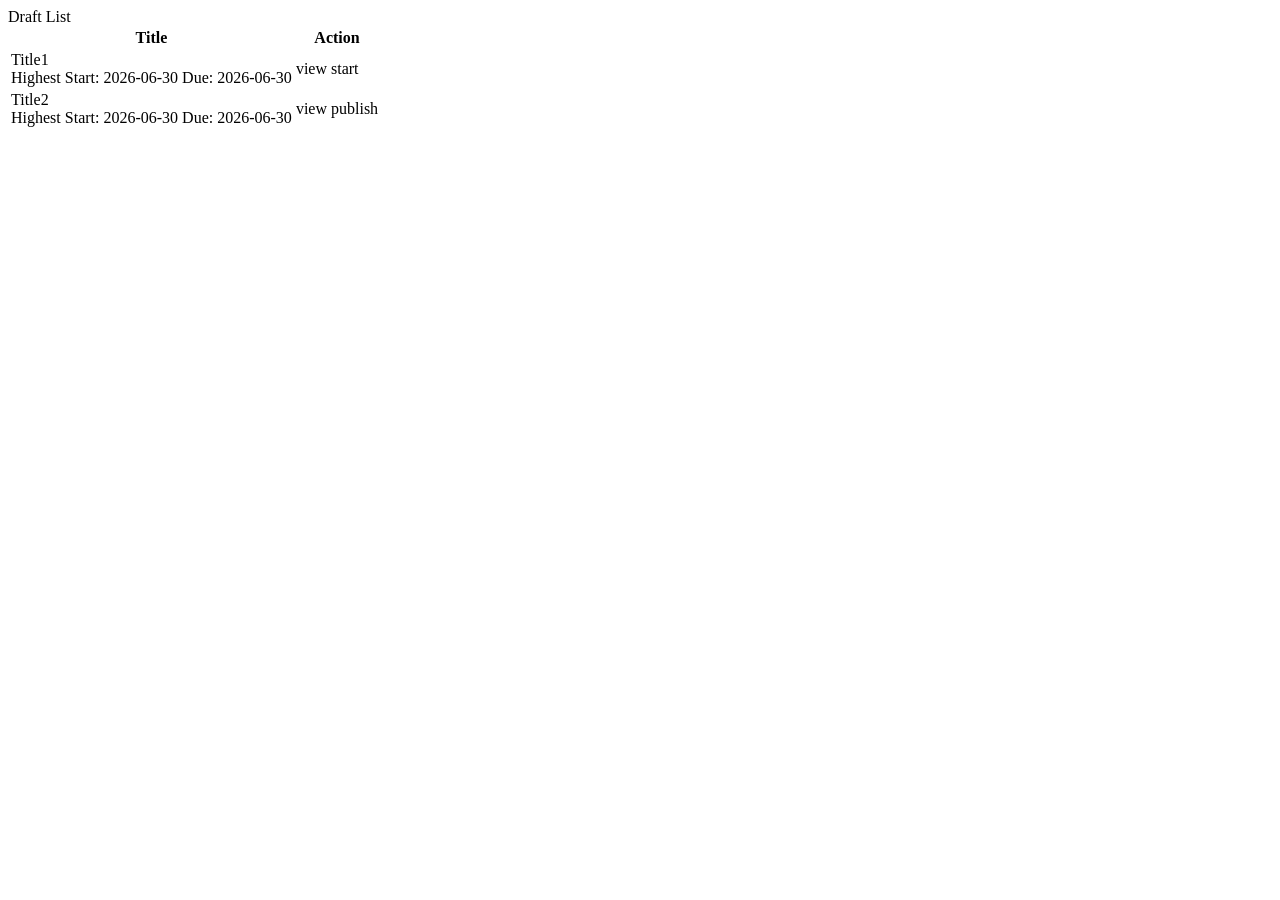
<file: src/main/resources/templates/fragment/draft.html>
<!doctype html>
<html lang="en">
<head>
    <meta charset="UTF-8"/>
    <meta name="viewport" content="width=device-width, initial-scale=1.0"/>
    <title>todo-app</title>
    <link rel="stylesheet" th:href="@{/root.css}">
    <link rel="stylesheet" th:href="@{/index.css}">
</head>
<body>
<div th:fragment="draft" class="draft">
    <div>
        Draft List
    </div>
    <table class="table">
        <thead>
        <tr>
            <th>Title</th>
            <th>Action</th>
        </tr>
        </thead>
        <tbody>
            <tr>
                <td>
                    Title1
                    <div>
                        <span class="card-content-item-meta-item p-highest">Highest</span>
                        <span class="card-content-item-meta-item tag-alert">Start: 2026-06-30</span>
                        <span class="card-content-item-meta-item tag-warn">Due: 2026-06-30</span>
                    </div>
                </td>
                <td>
                    <a class="content-button">view</a>
                    <a class="content-button">start</a>
                </td>
            </tr>
            <tr>
                <td>
                    Title2
                    <div>
                        <span class="card-content-item-meta-item p-highest">Highest</span>
                        <span class="card-content-item-meta-item tag-alert">Start: 2026-06-30</span>
                        <span class="card-content-item-meta-item tag-warn">Due: 2026-06-30</span>
                    </div>
                </td>
                <td>
                    <a class="content-button">view</a>
                    <a class="content-button">publish</a>
                </td>
            </tr>
        </tbody>
    </table>
</div>
</body>
</html>
</file>
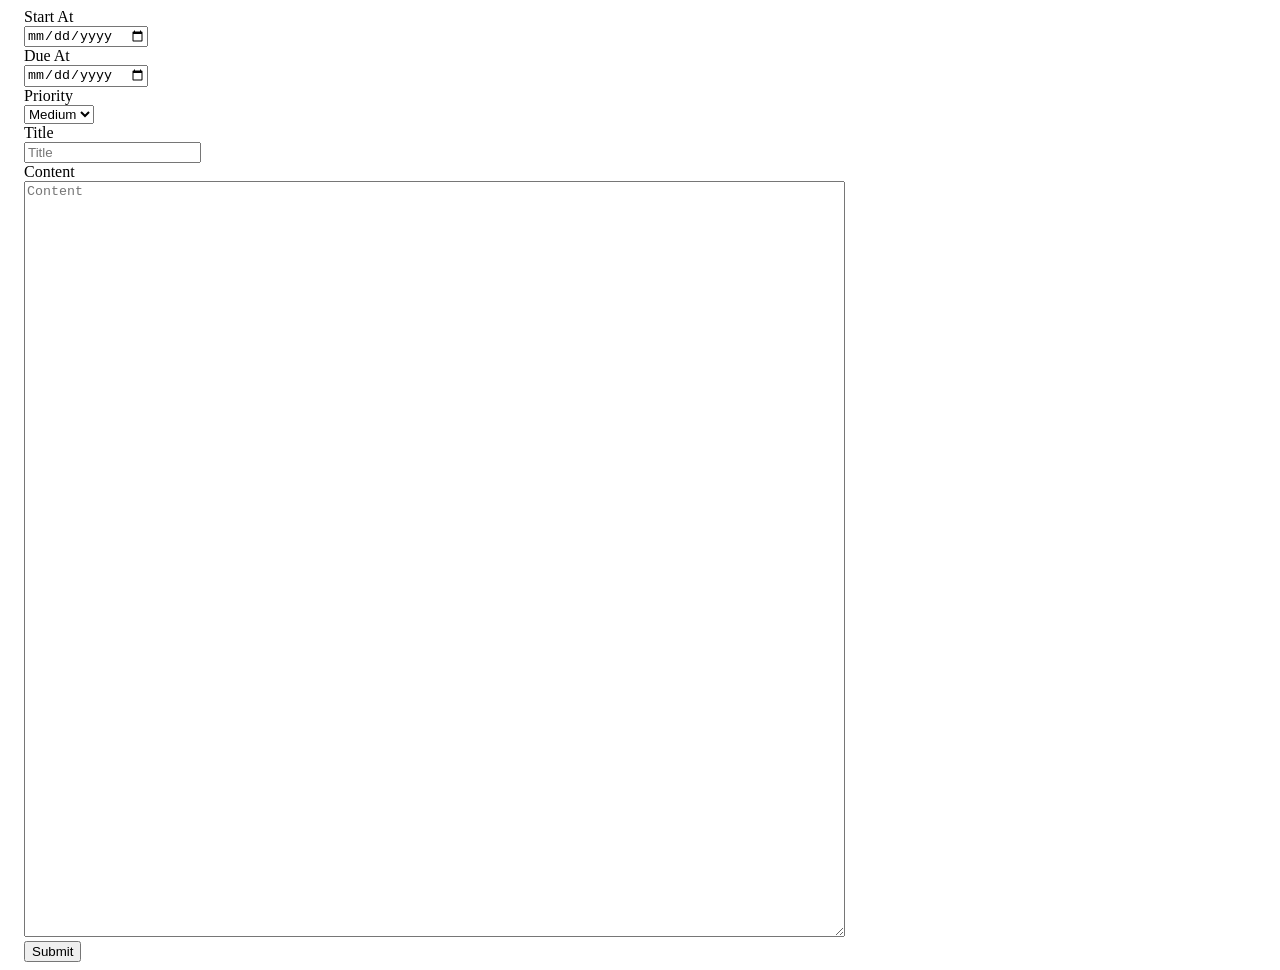
<file: src/main/resources/templates/fragment/form.html>
<!doctype html>
<html lang="en">
<head>
    <meta charset="UTF-8"/>
    <meta name="viewport" content="width=device-width, initial-scale=1.0"/>
    <title>todo-app</title>
    <link rel="stylesheet" th:href="@{/root.css}">
    <link rel="stylesheet" th:href="@{/index.css}">
</head>
<body>
<div th:fragment="form" class="form">
    <form style="padding: 0 1rem" method="post" th:action="@{/ui/tasks}" >
        <div class="form-item">
            <div>
                <label for="startAt">Start At</label>
            </div>
            <div>
                <input type="date" name="startAt" id="startAt" />
            </div>
        </div>

        <div class="form-item">
            <div>
                <label for="dueAt">Due At</label>
            </div>
            <div>
                <input type="date" name="dueAt" id="dueAt" />
            </div>
        </div>

        <div class="form-item">
            <div>
                <label for="priority">Priority</label>
            </div>
            <div>
                <select name="priority" id="priority">
                    <option value="HIGHEST">Highest</option>
                    <option value="HIGH">High</option>
                    <option value="MEDIUM" selected>Medium</option>
                    <option value="LOW">Low</option>
                    <option value="LOWEST">Lowest</option>
                </select>
            </div>
        </div>

        <div class="form-item">
            <div>
                <label for="title">Title</label>
            </div>
            <div>
                <input type="text" name="title" id="title" placeholder="Title"/>
            </div>
        </div>

        <div class="form-item">
            <div>
                <label for="content">Content</label>
            </div>
            <div>
            <textarea name="content" id="content" cols="100" rows="50"
                      placeholder="Content"></textarea>
            </div>
        </div>

        <div class="form-item">
            <input type="submit" value="Submit"/>
        </div>

    </form>
</div>
</body>
</html>
</file>
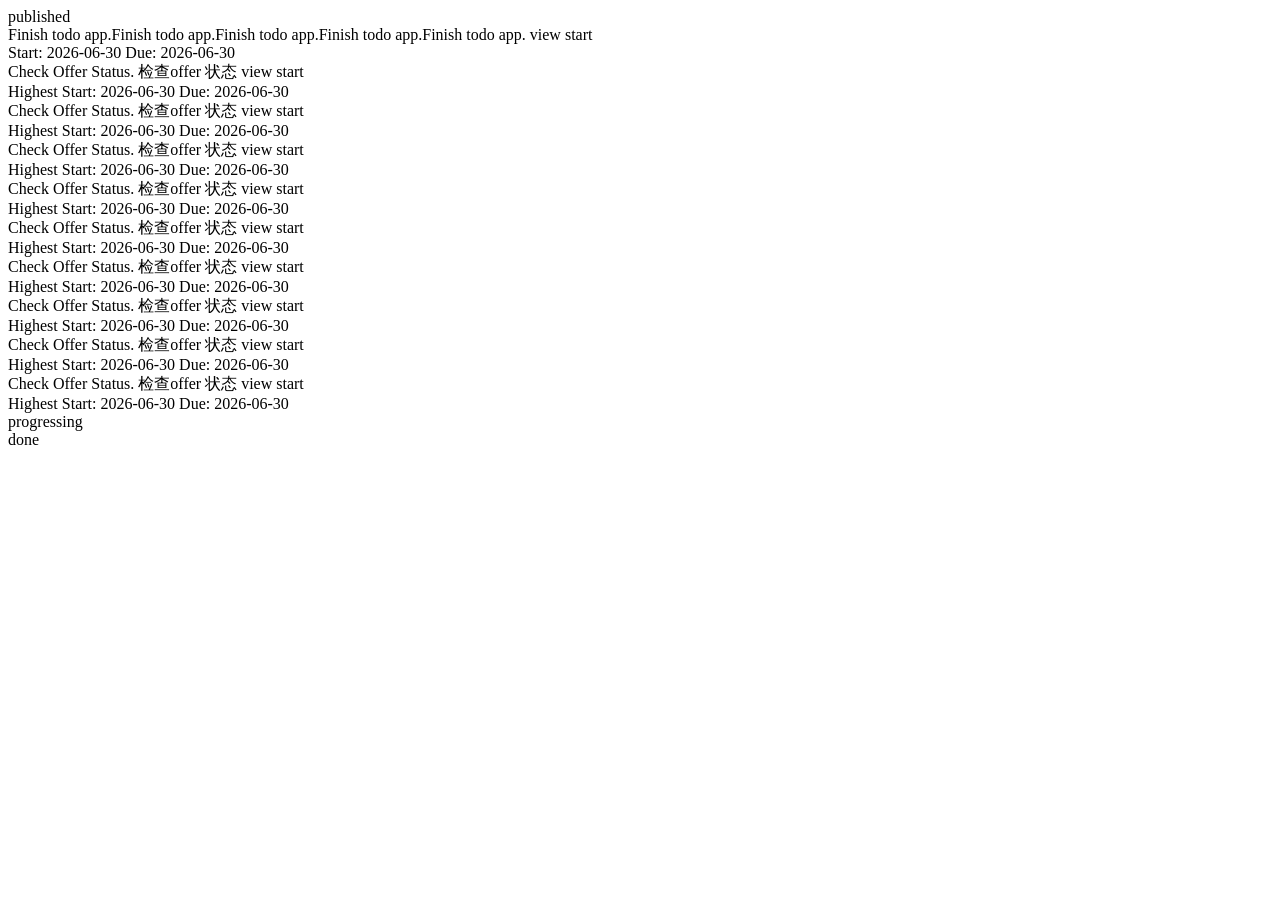
<file: src/main/resources/templates/fragment/progress.html>
<!doctype html>
<html lang="en">
<head>
    <meta charset="UTF-8"/>
    <meta name="viewport" content="width=device-width, initial-scale=1.0"/>
    <title>todo-app</title>
    <link rel="stylesheet" th:href="@{/root.css}">
    <link rel="stylesheet" th:href="@{/index.css}">
</head>
<body>
        <div th:fragment="progress" class="progress">
            <div class="card published">
                <div class="card-title">
                    published
                </div>
                <div class="card-content">
                    <div class="card-content-item">
                        <div class="card-content-item-title">
                            Finish todo app.Finish todo app.Finish todo app.Finish todo app.Finish todo app.
                            <span class="content-button">view</span>
                            <span class="content-button">start</span>
                        </div>
                        <div class="card-content-item-meta">
                            <span class="card-content-item-meta-item">Start: 2026-06-30</span>
                            <span class="card-content-item-meta-item">Due: 2026-06-30</span>
                        </div>
                    </div>
                    <div class="card-content-item">
                        <div class="card-content-item-title">
                            Check Offer Status. 检查offer 状态
                            <span class="content-button">view</span>
                            <span class="content-button">start</span>
                        </div>
                        <div class="card-content-item-meta">
                            <span class="card-content-item-meta-item p-highest">Highest</span>
                            <span class="card-content-item-meta-item tag-alert">Start: 2026-06-30</span>
                            <span class="card-content-item-meta-item tag-warn">Due: 2026-06-30</span>
                        </div>
                    </div>
                    <div class="card-content-item">
                        <div class="card-content-item-title">
                            Check Offer Status. 检查offer 状态
                            <span class="content-button">view</span>
                            <span class="content-button">start</span>
                        </div>
                        <div class="card-content-item-meta">
                            <span class="card-content-item-meta-item p-highest">Highest</span>
                            <span class="card-content-item-meta-item tag-alert">Start: 2026-06-30</span>
                            <span class="card-content-item-meta-item tag-warn">Due: 2026-06-30</span>
                        </div>
                    </div>
                    <div class="card-content-item">
                        <div class="card-content-item-title">
                            Check Offer Status. 检查offer 状态
                            <span class="content-button">view</span>
                            <span class="content-button">start</span>
                        </div>
                        <div class="card-content-item-meta">
                            <span class="card-content-item-meta-item p-highest">Highest</span>
                            <span class="card-content-item-meta-item tag-alert">Start: 2026-06-30</span>
                            <span class="card-content-item-meta-item tag-warn">Due: 2026-06-30</span>
                        </div>
                    </div>
                    <div class="card-content-item">
                        <div class="card-content-item-title">
                            Check Offer Status. 检查offer 状态
                            <span class="content-button">view</span>
                            <span class="content-button">start</span>
                        </div>
                        <div class="card-content-item-meta">
                            <span class="card-content-item-meta-item p-highest">Highest</span>
                            <span class="card-content-item-meta-item tag-alert">Start: 2026-06-30</span>
                            <span class="card-content-item-meta-item tag-warn">Due: 2026-06-30</span>
                        </div>
                    </div>
                    <div class="card-content-item">
                        <div class="card-content-item-title">
                            Check Offer Status. 检查offer 状态
                            <span class="content-button">view</span>
                            <span class="content-button">start</span>
                        </div>
                        <div class="card-content-item-meta">
                            <span class="card-content-item-meta-item p-highest">Highest</span>
                            <span class="card-content-item-meta-item tag-alert">Start: 2026-06-30</span>
                            <span class="card-content-item-meta-item tag-warn">Due: 2026-06-30</span>
                        </div>
                    </div>
                    <div class="card-content-item">
                        <div class="card-content-item-title">
                            Check Offer Status. 检查offer 状态
                            <span class="content-button">view</span>
                            <span class="content-button">start</span>
                        </div>
                        <div class="card-content-item-meta">
                            <span class="card-content-item-meta-item p-highest">Highest</span>
                            <span class="card-content-item-meta-item tag-alert">Start: 2026-06-30</span>
                            <span class="card-content-item-meta-item tag-warn">Due: 2026-06-30</span>
                        </div>
                    </div>
                    <div class="card-content-item">
                        <div class="card-content-item-title">
                            Check Offer Status. 检查offer 状态
                            <span class="content-button">view</span>
                            <span class="content-button">start</span>
                        </div>
                        <div class="card-content-item-meta">
                            <span class="card-content-item-meta-item p-highest">Highest</span>
                            <span class="card-content-item-meta-item tag-alert">Start: 2026-06-30</span>
                            <span class="card-content-item-meta-item tag-warn">Due: 2026-06-30</span>
                        </div>
                    </div>
                    <div class="card-content-item">
                        <div class="card-content-item-title">
                            Check Offer Status. 检查offer 状态
                            <span class="content-button">view</span>
                            <span class="content-button">start</span>
                        </div>
                        <div class="card-content-item-meta">
                            <span class="card-content-item-meta-item p-highest">Highest</span>
                            <span class="card-content-item-meta-item tag-alert">Start: 2026-06-30</span>
                            <span class="card-content-item-meta-item tag-warn">Due: 2026-06-30</span>
                        </div>
                    </div>
                    <div class="card-content-item">
                        <div class="card-content-item-title">
                            Check Offer Status. 检查offer 状态
                            <span class="content-button">view</span>
                            <span class="content-button">start</span>
                        </div>
                        <div class="card-content-item-meta">
                            <span class="card-content-item-meta-item p-highest">Highest</span>
                            <span class="card-content-item-meta-item tag-alert">Start: 2026-06-30</span>
                            <span class="card-content-item-meta-item tag-warn">Due: 2026-06-30</span>
                        </div>
                    </div>
                </div>
            </div>

            <div class="card progressing">
                <div class="card-title">
                    progressing
                </div>
                <div class="card-content">

                </div>
            </div>
            <div class="card done">
                <div class="card-title">
                    done
                </div>
                <div class="card-content">

                </div>
            </div>
        </div>

</body>
</html>
</file>
